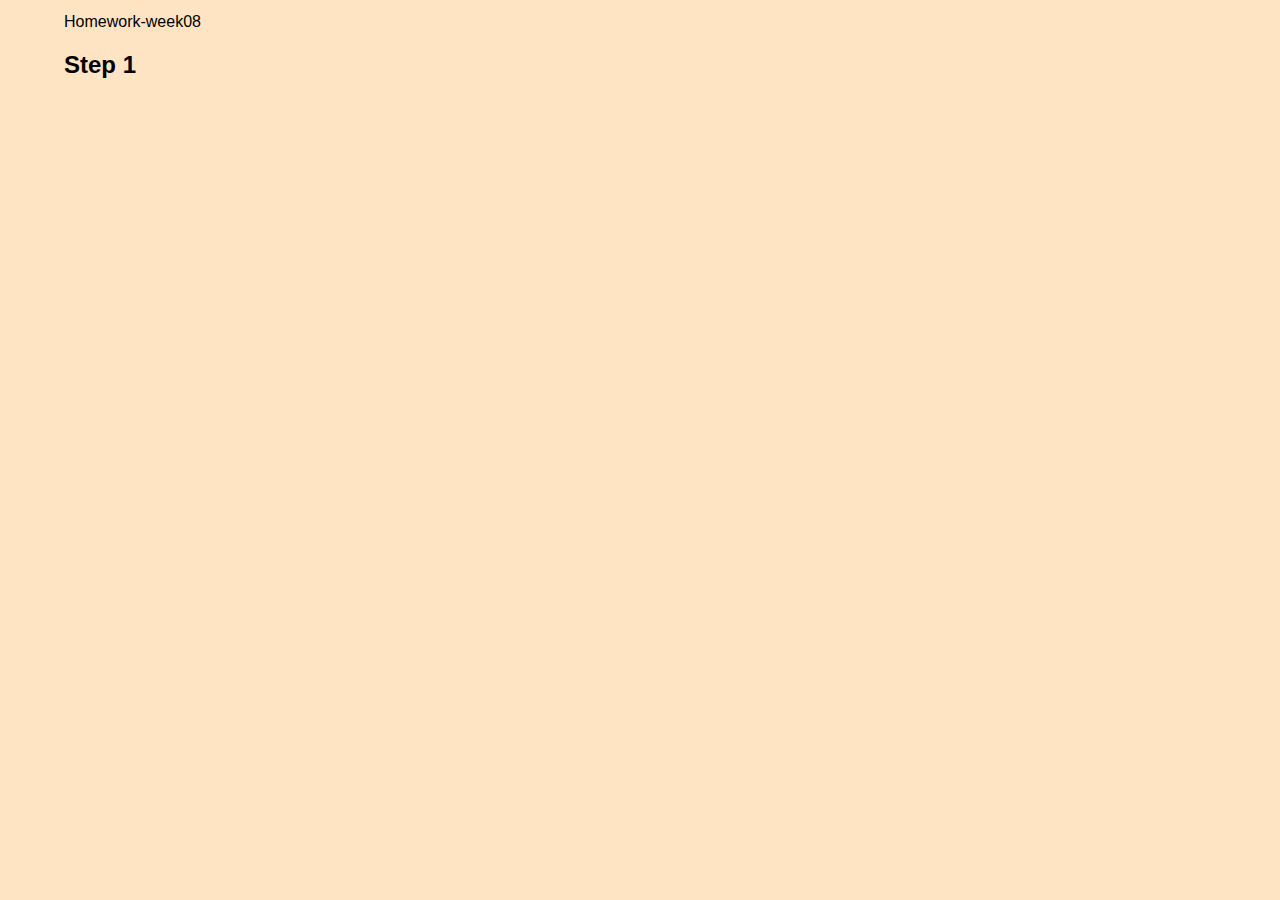
<file: Step-1/index.html>
<!DOCTYPE html>
<html lang="en">
<head>
    <meta charset="UTF-8">
    <meta name="viewport" content="width=device-width, initial-scale=1.0">
    <meta http-equiv="X-UA-Compatible" content="ie=edge">
    <link rel="stylesheet" href="style.css">
    <title>Homework-week08</title>
</head>
<body>
    <header>Homework-week08</header>
   <h2>Step 1 </h2>
    <script src="script.js"></script>
</body>
</html>
</file>
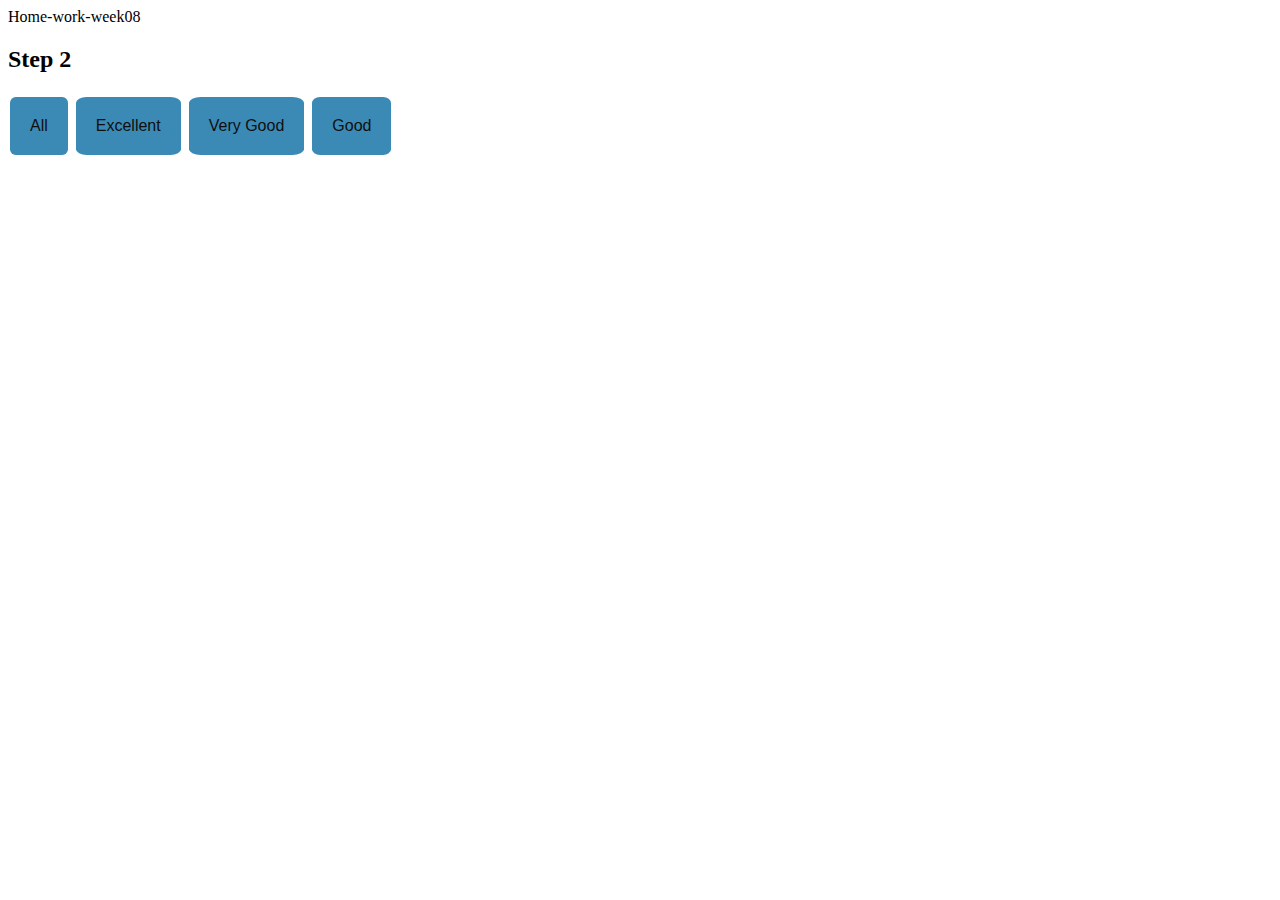
<file: Step-2/index.html>
<!DOCTYPE html>
<html lang="en">
<head>
    <meta charset="UTF-8">
    <meta name="viewport" content="width=device-width, initial-scale=1.0">
    <meta http-equiv="X-UA-Compatible" content="ie=edge">
    <link rel="stylesheet" href="style.css">
    <title>Home-work-week08</title>
</head>
<body>
    <header>Home-work-week08</header>
    <h2>Step 2</h2>
<div class="btns">
    <button class="btn" id="all">All</button>
    <button class="btn" id="Excellent">Excellent</button>
    <button class="btn" id="verygood">Very Good</button>
    <button class="btn" id="good">Good</button>
</div>
<div>
    <ul id="allmovies"></ul>
</div>
<div>
    <ul id="excellentmovies"></ul>
</div>
<div>
    <ul id="verygoodmovies"></ul>
</div>
<div>
    <ul id="goodmovies"></ul>
</div>
    <script src="script.js"></script>
</body>
</html>
</file>
<file: Step-1/style.css>
*{
    box-sizing: border-box;
}
body {
    font-family: Arial, Helvetica, sans-serif;
    margin: 5%;
    margin-top: 1%;
    background-color: bisque;
}
</file>
<file: Step-2/style.css>
.btn {
    background-color: #3b8ab6; /* Green */
    border: none;
    color: rgb(15, 15, 15);
    padding: 20px;
    text-align: center;
    text-decoration: none;
    display: inline-block;
    font-size: 16px;
    margin: 4px 2px;
    cursor: pointer;
}
.btn{
    border-radius: 10%;
}
.btn:hover {background-color: #3b8ab6}

.btn:active {
  background-color: #3b8ab6;
  box-shadow: 0 10px #666;
  transform: translateY(5px);
}
</file>
